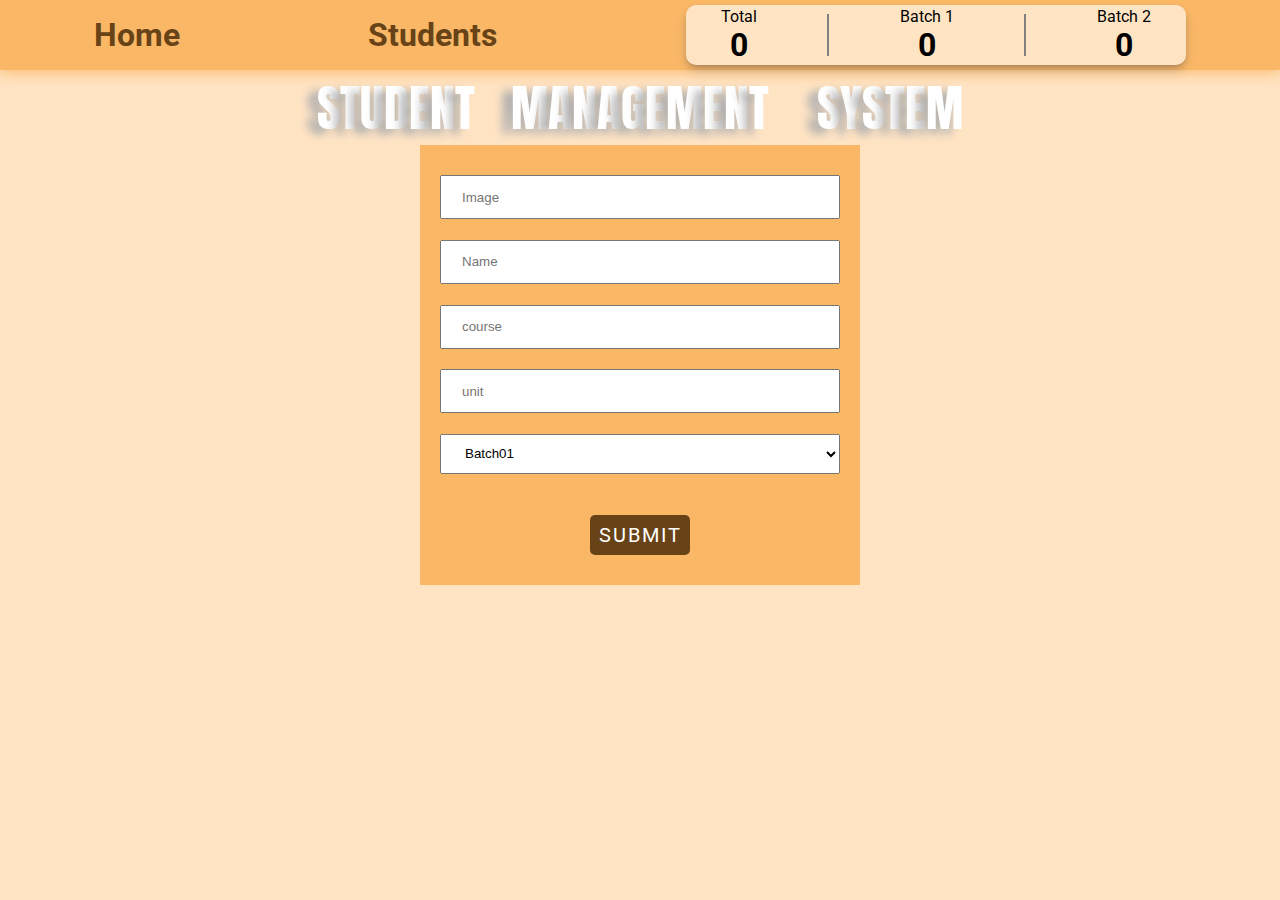
<file: STUDENT MANAGEMENT SYSTEM 2/index.html>
<!DOCTYPE html>
<html lang="en">
<head>
    <meta charset="UTF-8">
    <meta http-equiv="X-UA-Compatible" content="IE=edge">
    <meta name="viewport" content="width=device-width, initial-scale=1.0">
    <title>Document</title>
    <link href="https://fonts.googleapis.com/css2?family=Anton&display=swap" rel="stylesheet">
    <link href="https://fonts.googleapis.com/css2?family=Anton&family=Roboto:wght@900&display=swap" rel="stylesheet">
    <link rel="stylesheet" href="index.css">
</head>
<body>
    <nav id="navbar">
        <a href="index.html"><h1 id="home">Home</h1></a>
        <a href="Studentslist.html"><h1 id="students">Students</h1></a>
        <div id="FtB1B2">
            <div id="TotalStudents">Total</div>
            <span style="height:40px; width: 0px; border: 0.3px solid gray;"></span>
            <div id="batch01_students">Batch 1</div>
            <span style="height:40px; width: 0px; border: 0.3px solid gray;"></span>
            <div id="batch02_students">Batch 2</div>
        </div>
    </nav>
    <div id="forHadding">
        <div id="forcreacter">
            <span>S</span><span>T</span><span>U</span><span>D</span><span>e</span><span>n</span><span>t</span> &nbsp;&nbsp;<span>m</span><span>a</span><span>n</span><span>a</span><span>g</span><span>e</span><span>m</span><span>e</span><span>n</span><span>t</span> &nbsp;&nbsp; <span>s</span><span>y</span><span>s</span><span>t</span><span>e</span><span>m</span>
        </div>
    </div>
    <form action="" id="form">
        <input type="url" placeholder="Image" class="input" id="image">
        <input type="text" placeholder="Name" class="input" id="name">
        <input type="text" placeholder="course" class="input" id="course">
        <input type="text" placeholder="unit" class="input" id="unit">
        <select name="" id="batchs" class="input">
            <option value="batch01">Batch01</option>
            <option value="batch02">Batch02</option>
        </select>
        <button onclick="foraddstudent()" id="Bsubmit">SUBMIT</button>
    </form>
</body>
</html>
<script>
    var arr1 = JSON.parse(localStorage.getItem("batch01"))||[];
    var arr2 = JSON.parse(localStorage.getItem("batch02"))||[];
    function foraddstudent(){
        event.preventDefault()
        var Fimage = document.querySelector("#image").value;
        var Fname = document.querySelector("#name").value;
        var Fcourse = document.querySelector("#course").value;
        var Funit = document.querySelector("#unit").value;
        var Fbatch = document.querySelector("#batchs").value;
        var sutdentinfo = new forcreatobj(Fimage,Fname,Fcourse,Funit,Fbatch);

        if(Fbatch=="batch01"){
            arr1.push(sutdentinfo)
            console.log(arr1)
            localStorage.setItem("batch01",JSON.stringify(arr1))
        }
        else if(Fbatch=="batch02"){
            arr2.push(sutdentinfo)
            console.log(arr2)
            localStorage.setItem("batch02",JSON.stringify(arr2))
        }
        window.location.reload()
    }

    var Farr1_len = document.createElement("h1");
        Farr1_len.innerText = arr1.length;
        document.querySelector("#batch01_students").append(Farr1_len);

    var Farr2_len = document.createElement("h1");
        Farr2_len.innerText = arr2.length;
        document.querySelector("#batch02_students").append(Farr2_len);
    
    var Ftotal_len = document.createElement("h1");
        Ftotal_len.innerText = arr1.length+arr2.length;
        document.querySelector("#TotalStudents").append(Ftotal_len);


function forcreatobj(A,B,C,D,E){
    this.image = A;
    this.name = B;
    this.course = C;
    this.unit = D;
    this.batch = E;
}
</script>
</file>
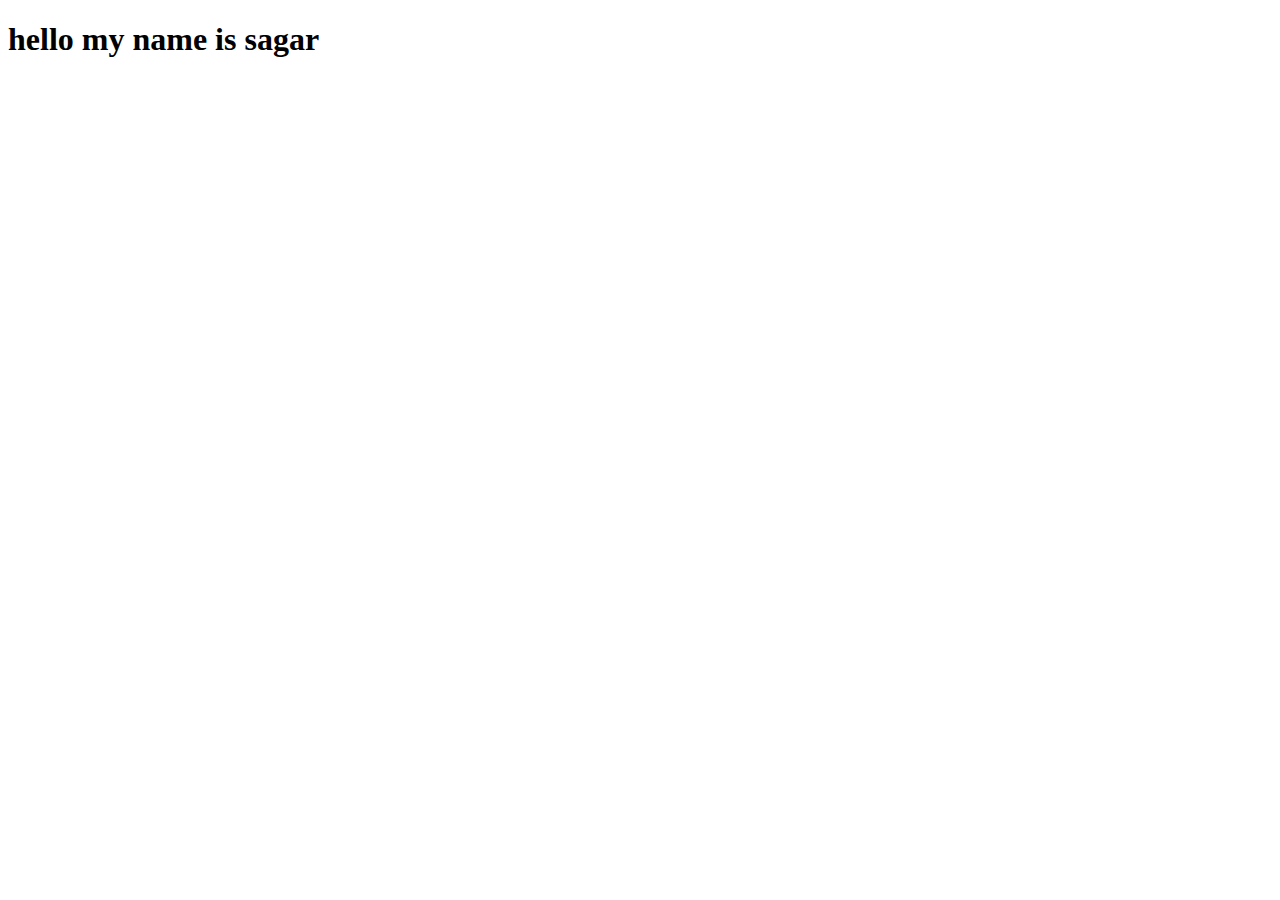
<file: git.html>
<!DOCTYPE html>
<html lang="en">
<head>
    <meta charset="UTF-8">
    <meta http-equiv="X-UA-Compatible" content="IE=edge">
    <meta name="viewport" content="width=device-width, initial-scale=1.0">
    <title>Document</title>
</head>
<body>
    <h1>hello my name is sagar</h1>
</body>
</html>
</file>
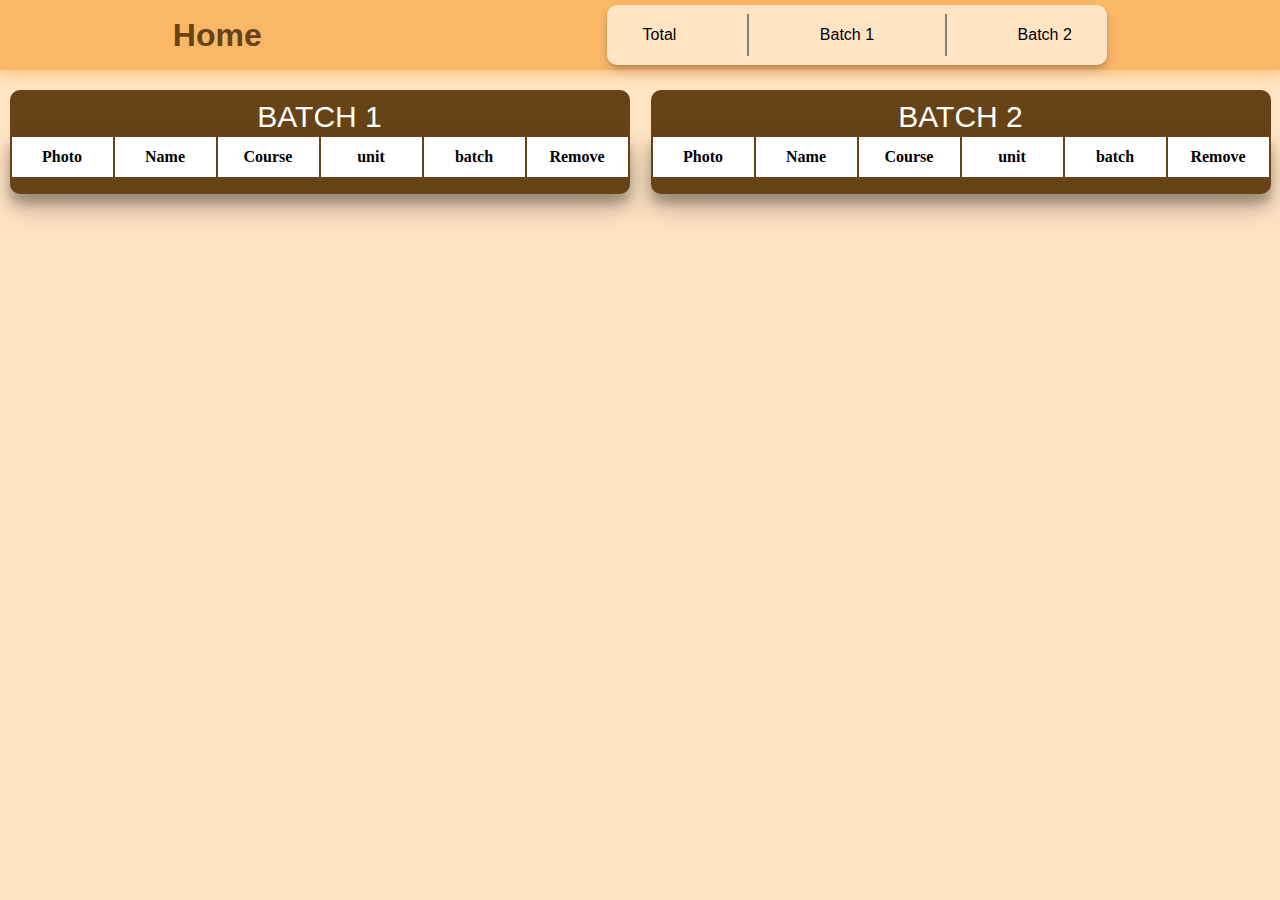
<file: STUDENT MANAGEMENT SYSTEM 2/Studentslist.html>
<!DOCTYPE html>
<html lang="en">
<head>
    <meta charset="UTF-8">
    <meta http-equiv="X-UA-Compatible" content="IE=edge">
    <meta name="viewport" content="width=device-width, initial-scale=1.0">
    <title>Document</title>
    <link rel="stylesheet" href="index.css">
</head>
<body>
    <nav id="navbar">
        <a href="index.html"><h1 id="home">Home</h1></a>
        <div id="FtB1B2">
            <div id="TotalStudents">Total</div>
            <span style="height:40px; width: 0px; border: 0.3px solid gray;"></span>
            <div id="batch01_students">Batch 1</div>
            <span style="height:40px; width: 0px; border: 0.3px solid gray;"></span>
            <div id="batch02_students">Batch 2</div>
        </div>
    </nav>
    <div id="studentsinfo">
        <div>
            <table id="table1">
                <div class="had">BATCH 1</div>
                <tr class="tr">
                    <th class="th">Photo</th>
                    <th class="th">Name</th>
                    <th class="th">Course</th>
                    <th class="th">unit</th>
                    <th class="th">batch</th>
                    <th class="th">Remove</th>
                </tr>
            </table>
        </div>
        <div>
            <table id="table2">
                <div class="had">BATCH 2</div>
                <tr class="tr">
                    <th>Photo</th>
                    <th>Name</th>
                    <th>Course</th>
                    <th>unit</th>
                    <th>batch</th>
                    <th class="th">Remove</th>
                </tr>
            </table>
        </div>
</div>
</body>
</html>
<script>
   var Data1 = JSON.parse(localStorage.getItem("batch01"));
   var Data2 = JSON.parse(localStorage.getItem("batch02"));
//    console.log(Data1.length)
       display1(Data1);
       function display1(Data1){
        Data1.forEach(function(ele,index){
            const Ftr1 = document.createElement("tr")
                Ftr1.setAttribute("id","trn")
            const Fimg = document.createElement("td")
              const Fimage = document.createElement("img");
                  Fimage.setAttribute("src",ele.image)
                  Fimage.setAttribute("class","Fimg")
              const Fname = document.createElement("td");
                  Fname.innerText = ele.name;
                //   Fname.setAttribute("class","td")
              const Fcourse = document.createElement("td");
                  Fcourse.innerText = ele.course;
                //   Fname.setAttribute("class","td")
              const Funit = document.createElement("td");
                  Funit.innerText = ele.unit;
                //   Fname.setAttribute("class","td")
              const Fbatch = document.createElement("td");
                  Fbatch.innerText = ele.batch
                //   Fname.setAttribute("class","td")

            const Fbutt = document.createElement("td")
              const Fdelet = document.createElement("button");
                  Fdelet.innerText = "Remove";
                  Fdelet.setAttribute("id","Fdelet")
                  Fdelet.addEventListener("click",function(){
                    forRemove(ele,index)
                  })
            Fimg.append(Fimage)
            Fbutt.append(Fdelet)
            Ftr1.append(Fimg,Fname,Fcourse,Funit,Fbatch,Fbutt)
            document.querySelector("#table1").append(Ftr1)
        })
       }
       function forRemove(ele,index){
        // console.log("sagar")
            Data1.splice(index,1)
            localStorage.setItem("batch01",JSON.stringify(Data1))
            window.location.reload()
       }

       display2(Data2);
       function display2(Data2){
        Data2.forEach(function(ele,index){
            const Ftr1 = document.createElement("tr")
            const Fimg = document.createElement("td")
              const Fimage = document.createElement("img");
                  Fimage.setAttribute("src",ele.image)
                  Fimage.setAttribute("class","Fimg")
              const Fname = document.createElement("td");
                  Fname.innerText = ele.name;
              const Fcourse = document.createElement("td");
                  Fcourse.innerText = ele.course;
              const Funit = document.createElement("td");
                  Funit.innerText = ele.unit;
              const Fbatch = document.createElement("td");
                  Fbatch.innerText = ele.batch
            const Fbutt = document.createElement("td")
              const Fdelet = document.createElement("button");
                  Fdelet.innerText = "Remove";
                  Fdelet.setAttribute("id","Fdelet")
                  Fdelet.addEventListener("click",function(){
                    forRemove2(ele,index)
                  })
            Fimg.append(Fimage)
            Fbutt.append(Fdelet)
            Ftr1.append(Fimg,Fname,Fcourse,Funit,Fbatch,Fbutt)
            document.querySelector("#table2").append(Ftr1)
        })
       }

       function forRemove2(ele,index){
        // console.log("sagar")
            Data2.splice(index,1)
            localStorage.setItem("batch02",JSON.stringify(Data2))
            window.location.reload()
       }

    var Farr1_len = document.createElement("h1");
        Farr1_len.innerText = Data1.length;
        document.querySelector("#batch01_students").append(Farr1_len);

    var Farr2_len = document.createElement("h1");
        Farr2_len.innerText = Data2.length;
        document.querySelector("#batch02_students").append(Farr2_len);
    
    var Ftotal_len = document.createElement("h1");
        Ftotal_len.innerText = Data1.length+Data2.length;
        document.querySelector("#TotalStudents").append(Ftotal_len);
    
</script>
</file>
<file: STUDENT MANAGEMENT SYSTEM 2/index.css>
*{
    margin: 0px;
    padding: 0px;
}
a:link { text-decoration: none; }
a:visited { text-decoration: none; }
a:hover { text-decoration: none; }
a:active { text-decoration: none; }
#navbar{
    height: 70px ;
    width: 100%;
    box-shadow: 0px 1px 15px 1px rgb(250, 184, 103);
    background-color: rgb(250, 184, 103);
    display: flex;
    justify-content: space-around;
    align-items: center;
}
body{
    background-color: bisque;
}
#TotalStudents{
    text-align: center;
    font-family: 'Roboto', sans-serif;
}
#batch01_students{
    text-align: center;
    font-family: 'Roboto', sans-serif;
}
#batch02_students{
    text-align: center;
    font-family: 'Roboto', sans-serif;
}
#FtB1B2{
    display: flex;
    height: 60px;
    width:500px;
    justify-content: space-around;
    align-items: center;
    border-radius: 10px;
    background-color: bisque;
    box-shadow: rgba(50, 50, 93, 0.25) 0px 6px 12px -2px, rgba(0, 0, 0, 0.3) 0px 3px 7px -3px; 
 }
#home{
    color: rgb(103, 67, 23);
    text-shadow: 0px 6px 12px -2px chocolate;
    font-family: 'Roboto', sans-serif;
}
#students{
    color: rgb(103, 67, 23);
    font-family: 'Roboto', sans-serif;
}
#forHadding{
     display:flex;
     justify-content: center;
}
#forcreacter{
   font-size: 50px;
   text-transform: uppercase;
   color: white;
   text-shadow: -10px 5px 10px #afaeae;
   /* font-family: 'Anton', sans-serif; */
   font-family: 'Anton', Arial, sans-serif;
   letter-spacing: -0.0em;
   transition: all 0.25s ease-out;
}
#form{
    height: 400px;
    width: 400px;
    display: flex;
    flex-direction: column;
    padding: 20px;
    justify-content: space-around;
    margin: auto;
    background-color:rgb(250, 184, 103);
    /* align-items: center; */
}
.input{
    height: 40px;
    padding-left: 20px;
}
#Bsubmit{
    height: 40px;
    width: 100px;
    margin-top: 20px;
    margin-left: auto;
    margin-right: auto;
    border: 0px;
    background-color: rgb(103, 67, 23);
    color: white;
    font-size: 20px;
    font-family: 'Roboto', sans-serif;
    letter-spacing:2px;
    border-radius: 5px;
}
#studentsinfo{
    display: flex;
    flex-wrap: wrap;
    margin-top: 20px;
    justify-content: space-around;
    gap: 2px;
   }
   .tr>th{
    background-color: white;
    width: 100px;
    height:40px;
   }
   #table1{
    background-color: rgb(103, 67, 23);
    width: 620px;
    padding-bottom: 15px;
    border-bottom-left-radius: 10px;
    border-bottom-right-radius: 10px;
    box-shadow: rgba(0, 0, 0, 0.25) 0px 14px 28px, rgba(0, 0, 0, 0.22) 0px 10px 10px;
   }
   #table2{
    background-color: rgb(103, 67, 23);
    width: 620px;
    padding-bottom: 15px;
    border-bottom-left-radius: 10px;
    border-bottom-right-radius: 10px;
    box-shadow: rgba(0, 0, 0, 0.25) 0px 14px 28px, rgba(0, 0, 0, 0.22) 0px 10px 10px;
   }
   td{
    width: 100px;
    background-color: rgb(250, 184, 103);
    font-size: 15px;
    font-family: 'Roboto', sans-serif;
    font-weight: 600;
    height: 120px;
    text-align: center;
    color:black;
   }
   tr{
    text-align: center;
    vertical-align: middle;
   }
   .Fimg{
      height: 120px;
      width: 120px;
      padding-top: 5px;
      padding-left:5px;
      padding-right: 5px;
   }
   .had{
    background-color:rgb(103, 67, 23);
    height: 30px;
    text-align: center;
    margin: auto;
    padding-top: 10px;
    padding-bottom: 5px;
    font-size: 30px;
    font-family: 'Roboto', sans-serif;
    color: white;
    border-top-left-radius: 10px;
    border-top-right-radius: 10px;
    
   }
   #Fdelet{
    height: 40px;
    width: 80px;
    margin-top: 20px;
    margin-left: auto;
    margin-right: auto;
    border: 0px;
    background-color: rgb(103, 67, 23);
    color: white;
    font-size: 15px;
    font-family: 'Roboto', sans-serif;
    letter-spacing:2px;
    border-radius: 5px;
   }
</file>
